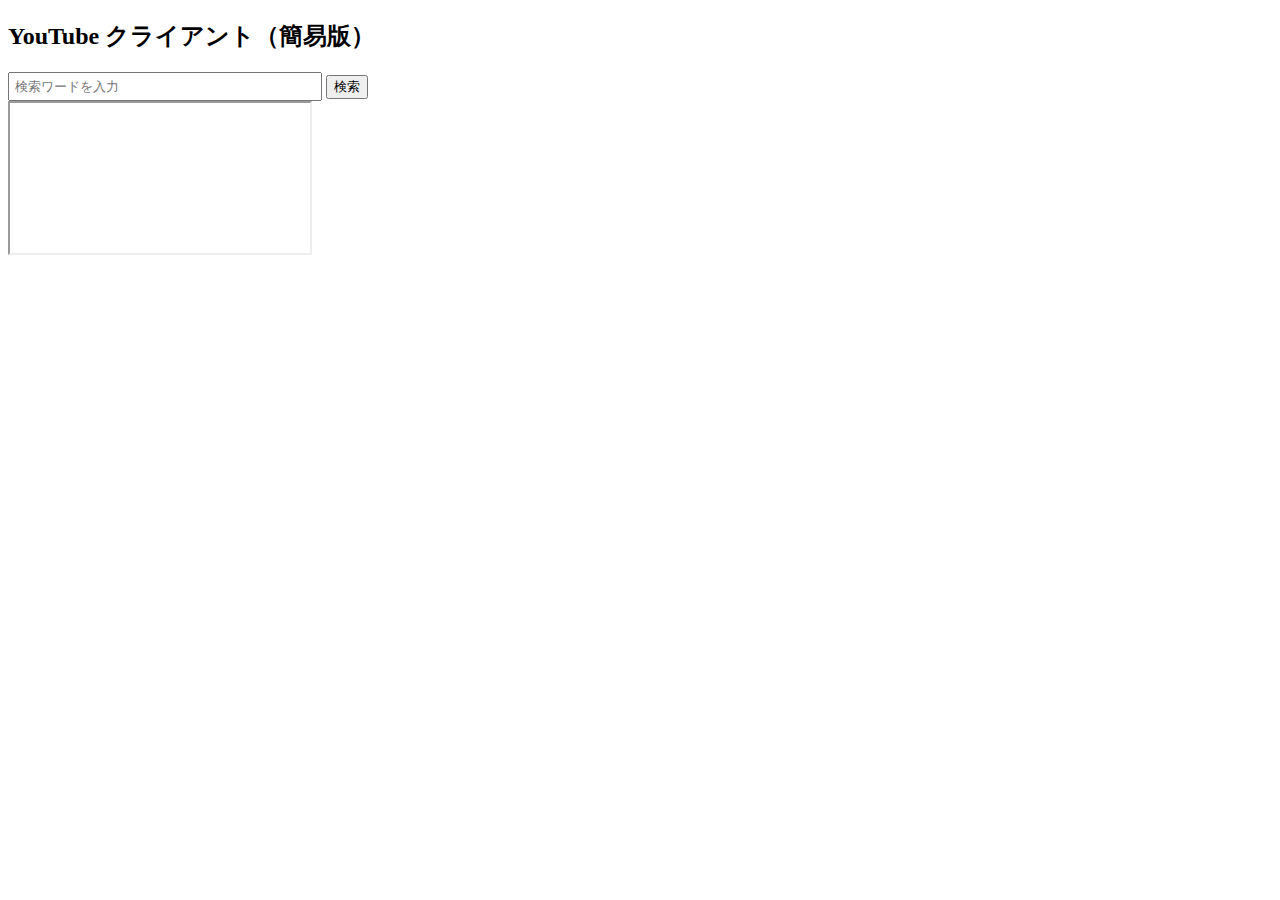
<file: Index.html>
<!DOCTYPE html>
<html lang="ja">
<head>
<meta charset="UTF-8">
<title>YouTube Client</title>
<link rel="stylesheet" href="style.css">
</head>
<body>

<h2>YouTube クライアント（簡易版）</h2>

<input type="text" id="query" placeholder="検索ワードを入力" style="width:300px; padding:5px;">
<button onclick="search()">検索</button>

<div id="results"></div>

<iframe id="player" allowfullscreen></iframe>

<script src="script.js"></script>
</body>
</html>
</file>
<file: style.css>
/* ヘッダー ------------------------- */
header {
    background: #fff; 
    padding: 10px 20px;
    border-bottom: 1px solid #ddd;
    position: fixed;     /* ← 上固定 */
    top: 0;
    left: 0;
    width: 100%;
    height: 60px;
    z-index: 100;
    display: flex;
    align-items: center;
}

/* ---------- サイドメニュー（右固定 + 上固定） ---------- */
#sidebar {
    width: 240px;
    padding: 20px;
    background: #f8f8f8;
    position: fixed;
    right: 0;
    top: 60px;            /* ← ヘッダーの下に固定 */
    height: calc(100% - 60px);
    overflow-y: auto;
    border-left: 1px solid #ddd;
    z-index: 99;
}

/* ホームの動画グリッド ------------------------- */
.video-grid {
    display: grid;
    grid-gap: 15px;
    padding: 20px;
    grid-template-columns: repeat(auto-fill, minmax(260px, 1fr));
}

/* ---------- メイン動画位置の調整 ---------- */
#videoContainer {
    margin-top: 80px;         /* ヘッダーの高さ分 */
    margin-right: 260px;      /* サイドメニュー分 */
}

/* サムネイル ------------------------- */
.video-grid .video-item img {
    width: 100%;
    height: 160px;
    object-fit: cover;
    border-radius: 10px;
}

/* 動画タイトル */
.video-grid .video-title {
    font-size: 16px;
    margin-top: 8px;
}
</file>
